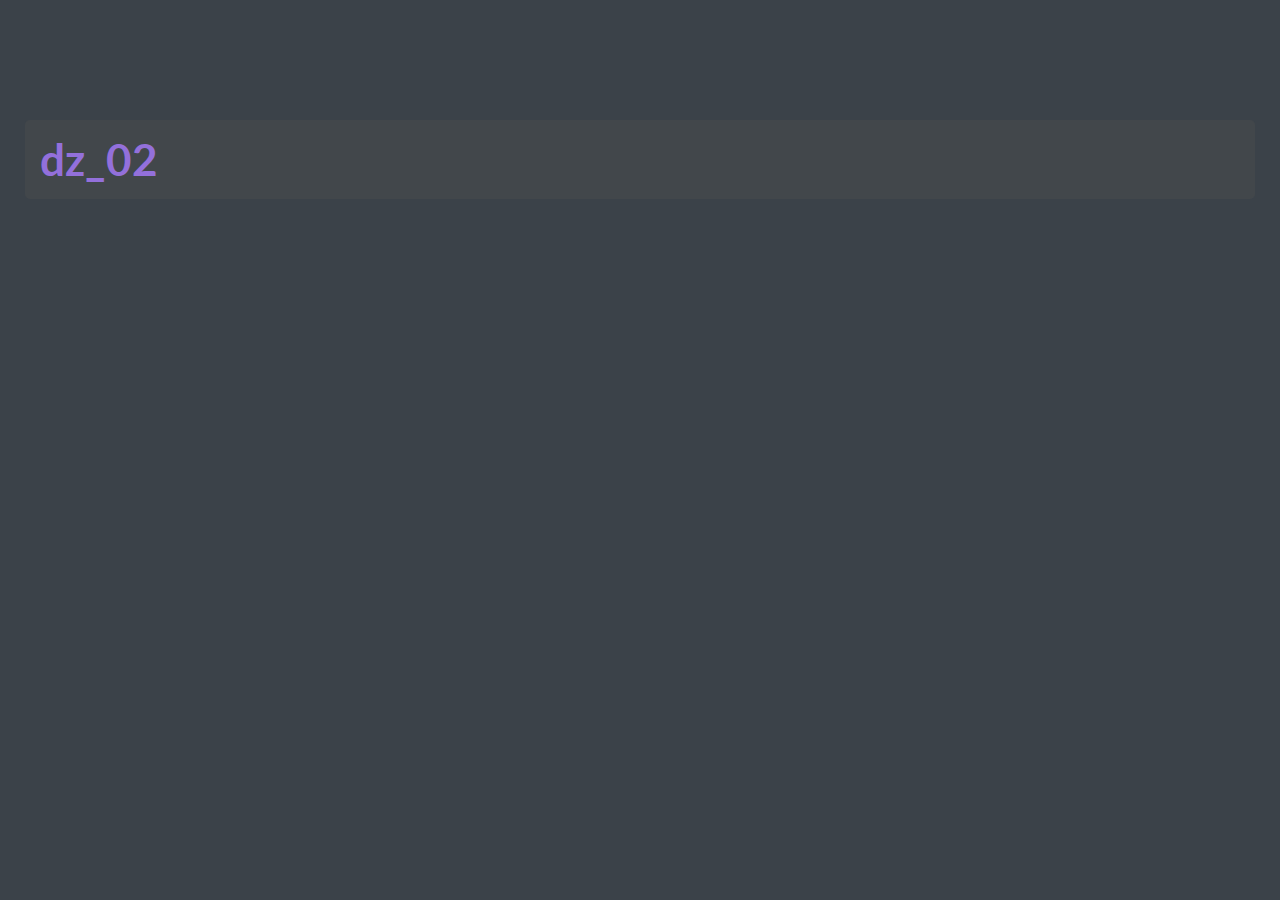
<file: index.html>
<!DOCTYPE html>
<html lang="en">

<head>
	<meta charset="UTF-8">
	<meta name="viewport" content="width=device-width, initial-scale=1.0">
	<link rel="stylesheet" href="css/style.css">
	<title>dz_02</title>
</head>

<body>
	<div class="wrapper">
		<header class="header"> </header>
		<main class="main">
			<div class="main__hero hero">
				<div class="hero__container">
					<div  class="hero__spollers spollers">
						<details class="spollers__item">
							<summary class="spollers__title">dz_02</summary>
							<ul class="spollers__body">
								<li class="spollers__item"> <a href="task_01/index.html" class="spollers__link"> task 01 </a> </li>
								<li class="spollers__item"> <a href="task_02/index.html" class="spollers__link"> task 02</a> </li>
								<li class="spollers__item"> <a href="task_03/index.html" class="spollers__link"> task 03 </a> </li>
								<li class="spollers__item"> <a href="task_04/index.html" class="spollers__link"> task 04 </a> </li>
								<li class="spollers__item"> <a href="task_05/index.html" class="spollers__link"> task 05 </a> </li>
								<li class="spollers__item"> <a href="task_06/index.html" class="spollers__link"> task 06 </a> </li>
								<li class="spollers__item"> <a href="task_07/index.html" class="spollers__link"> task 07 </a> </li>
							</ul>
						</details>
					</div>
				</div>
			</div>
		</main>
		<footer class="footer">
		
		</footer>
	</div>
	<script src="js/script.js"></script>
</body>

</html>
</file>
<file: css/style.css>
@import url("reset.css");
@import url("https://fonts.googleapis.com/css?family=Lato:regular,700&display=swap");
body {
	background-color: rgb(59, 66, 73);
	color: mediumpurple;
	font-family: "Lato", sans-serif;
}

[class*="__container"] {
	max-width: 1260px;
	margin: 0 auto;
	padding-left: 15px;
	padding-right: 15px;
}

/* ======================================================================================================================================================== */

.hero__container {
	padding-top: 120px;

	padding-bottom: 120px;
}
 
.spollers {
	display: grid;
	gap: 15px;
}
.spollers__item {
}

.spollers__title {
	font-weight: 700;
	font-size: 44px;
	width: 100%;
	cursor: default;
	line-height: 1.33;
	text-align: left;
	background-color: rgba(80, 80, 80, 0.349);
	padding: 10px 15px;
	border-radius: 5px;
	position: relative;
	transition: all 0.38s;
	list-style: none;
}
.spollers__title::marker,
.spollers__title::-webkit-details-marker {
	display: none;
}
._spoller-init.spollers__title {
	cursor: pointer;
	position: relative;
	
}

.spollers__body {
	padding: 20px;
	border-radius: 5px;
	background-color: rgba(128, 128, 128, 0.204);
	display: grid;
	gap: 37px
}
.spollers__link {
	font-weight: 700;
	font-size: 32px;
	&:hover {
		text-decoration: underline;
	}
}
</file>
